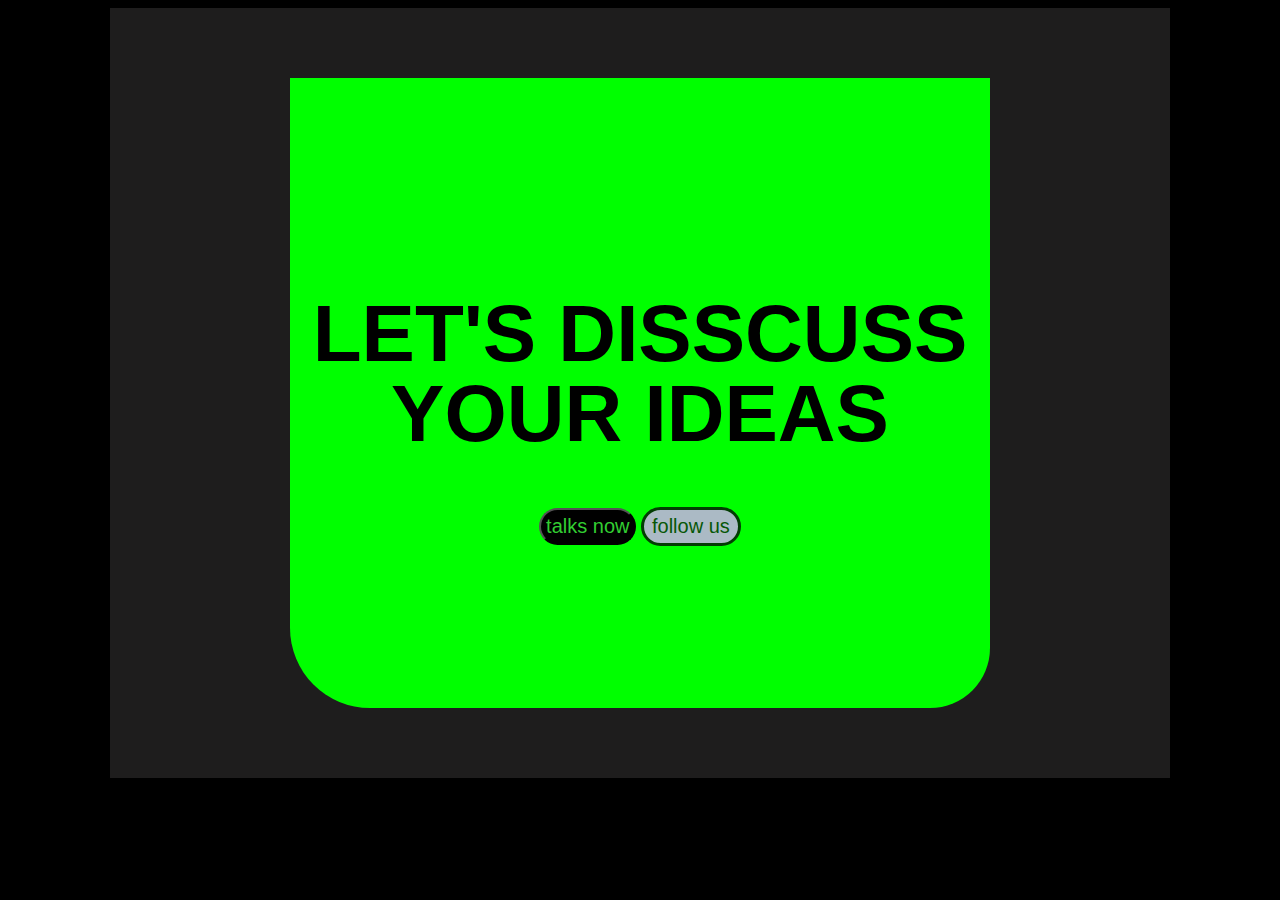
<file: weekone/build1.html>
<!DOCTYPE html>
<html lang="en">
<head>
    <meta charset="UTF-8">
    <meta name="viewport" content="width=device-width, initial-scale=1.0">
    <title>build</title>
    <link rel="stylesheet" href="build1.css">
</head>
<body>
    <center>
        
    <div style="background-color: rgb(30, 29, 29); padding: 20px 30px; border: 50px; width: 1000px;">
        <div class="container">
            <h1 id="heading">LET'S DISSCUSS YOUR IDEAS</h1>
            <div>
                <button>talks now</button>
            <button>follow us</button>
            </div>
        </div>



    </div>
    </center>
</body>
</html>
</file>
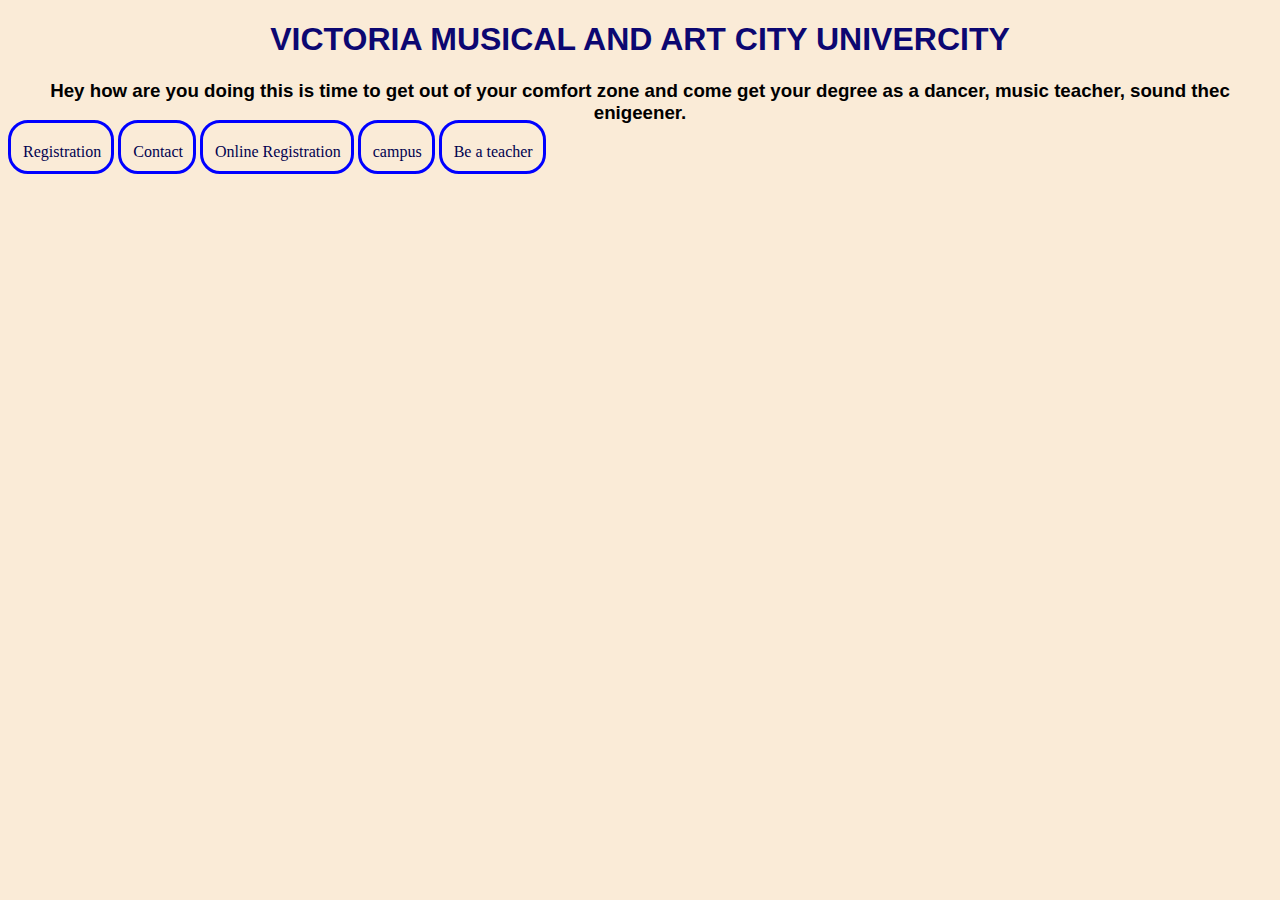
<file: weekone/photo.html>
<!DOCTYPE html>
<html lang="en">
<head>
    <meta charset="UTF-8">
    <meta name="viewport" content="width=device-width, initial-scale=1.0">
    <title>dramatic</title>
    <link rel="stylesheet" href="photo.css">
</head>
<body>
  <div>
    <h1 class="idea">VICTORIA MUSICAL AND ART CITY UNIVERCITY</h1>
    <p id="dance">
        <h3>
            Hey how are you doing this is time to get out of your comfort zone and come get your
            degree as a dancer, music teacher, sound thec enigeener. 
        </h3>
    </p>
    <div class="dramatic">
      <a href="">Registration</a>
    <a href="">Contact</a>
    <a href="">Online Registration</a>
    <a href="">campus</a>
    <a href="">Be a teacher</a>
    </div>
    
  </div>  
  <div class="teach">


  </div>
</body>
</html>
</file>
<file: weekone/build1.css>
body{
    background-color: black;
    font-family: 'Franklin Gothic Medium', 'Arial Narrow', Arial, sans-serif;
}
.container{
    background-color: lime;
    margin: 50px;
    width: 70%;
    /* height: 500px; */
    height: 70vh;
    display: flex;
    flex-direction: column;
    justify-content: center;
    align-items: center;
    border-radius: 0px 0px 60px  80px;
    
}

#heading{
    font-size: 80px;
    text-align: center;
    width: 700px;
    line-height: 80px;
}

button {
    padding: 5px 5px;
    font-size: 20px;
    border-radius: 20px;
    
}

button:first-child {
background-color: black;
color: limegreen;
}

button:last-child {
    background-color: limegreen;
    color: rgb(7, 87, 7);
    border: solid rgb(3, 61, 3);
    width: 100px;
    background-color:#ABBAC5 ;
}
</file>
<file: weekone/photo.css>
body{
    background-color: antiquewhite;
}

.idea{
    text-align: center;
    font-family: 'Franklin Gothic Medium', 'Arial Narrow', Arial, sans-serif;
    color: rgb(12, 7, 113);
}

 h3 {
    text-align: center;
    font-family: sans-serif;
} 

.dramatic  button {
    color: red;
    padding: 20px 51px 11px;
    height: 39PX;
    border: 20px;
    border-radius: 20px;
    padding-top: 12PX;

}

a :hover ::pseudo c{
    color: rgba(7, 244, 110, 0.932);
    
}

a {
    text-decoration: none;
    text-align: center;
    padding: 20px 10px 11px 12px ;
    border: 20px 13px 12px 14px;
    border-style: solid;
    border-color: blue;
    border-radius: 20px ;
    border-top: 15px 20px;
    border-left: 20px 13px ;
    color: rgb(1, 1, 79);
}
</file>
